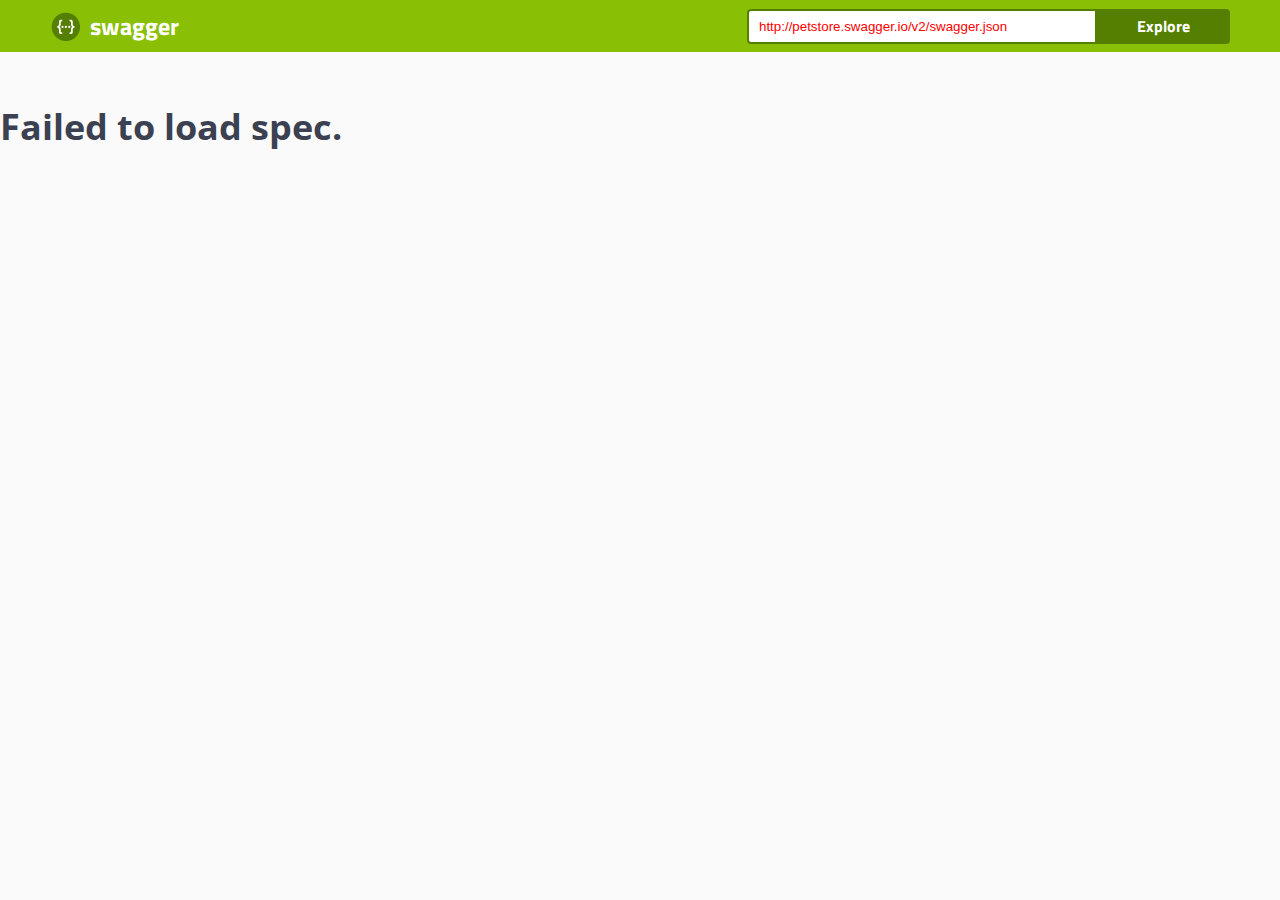
<file: static/index.html>
<!-- HTML for static distribution bundle build -->
<!DOCTYPE html>
<html lang="en">
<head>
  <meta charset="UTF-8">
  <title>Swagger UI</title>
  <link href="https://fonts.googleapis.com/css?family=Open+Sans:400,700|Source+Code+Pro:300,600|Titillium+Web:400,600,700" rel="stylesheet">
  <link rel="stylesheet" type="text/css" href="/static/swagger-ui.css" >
  <link rel="icon" type="image/png" href="../public/favicon-32x32.png" sizes="32x32" />
  <link rel="icon" type="image/png" href="../public/favicon-16x16.png" sizes="16x16" />
  <style>
    html
    {
        box-sizing: border-box;
        overflow: -moz-scrollbars-vertical;
        overflow-y: scroll;
    }
    *,
    *:before,
    *:after
    {
        box-sizing: inherit;
    }

    body {
      margin:0;
      background: #fafafa;
    }
  </style>
</head>

<body>

<svg xmlns="http://www.w3.org/2000/svg" xmlns:xlink="http://www.w3.org/1999/xlink" style="position:absolute;width:0;height:0">
  <defs>
    <symbol viewBox="0 0 20 20" id="unlocked">
          <path d="M15.8 8H14V5.6C14 2.703 12.665 1 10 1 7.334 1 6 2.703 6 5.6V6h2v-.801C8 3.754 8.797 3 10 3c1.203 0 2 .754 2 2.199V8H4c-.553 0-1 .646-1 1.199V17c0 .549.428 1.139.951 1.307l1.197.387C5.672 18.861 6.55 19 7.1 19h5.8c.549 0 1.428-.139 1.951-.307l1.196-.387c.524-.167.953-.757.953-1.306V9.199C17 8.646 16.352 8 15.8 8z"></path>
    </symbol>

    <symbol viewBox="0 0 20 20" id="locked">
      <path d="M15.8 8H14V5.6C14 2.703 12.665 1 10 1 7.334 1 6 2.703 6 5.6V8H4c-.553 0-1 .646-1 1.199V17c0 .549.428 1.139.951 1.307l1.197.387C5.672 18.861 6.55 19 7.1 19h5.8c.549 0 1.428-.139 1.951-.307l1.196-.387c.524-.167.953-.757.953-1.306V9.199C17 8.646 16.352 8 15.8 8zM12 8H8V5.199C8 3.754 8.797 3 10 3c1.203 0 2 .754 2 2.199V8z"/>
    </symbol>

    <symbol viewBox="0 0 20 20" id="close">
      <path d="M14.348 14.849c-.469.469-1.229.469-1.697 0L10 11.819l-2.651 3.029c-.469.469-1.229.469-1.697 0-.469-.469-.469-1.229 0-1.697l2.758-3.15-2.759-3.152c-.469-.469-.469-1.228 0-1.697.469-.469 1.228-.469 1.697 0L10 8.183l2.651-3.031c.469-.469 1.228-.469 1.697 0 .469.469.469 1.229 0 1.697l-2.758 3.152 2.758 3.15c.469.469.469 1.229 0 1.698z"/>
    </symbol>

    <symbol viewBox="0 0 20 20" id="large-arrow">
      <path d="M13.25 10L6.109 2.58c-.268-.27-.268-.707 0-.979.268-.27.701-.27.969 0l7.83 7.908c.268.271.268.709 0 .979l-7.83 7.908c-.268.271-.701.27-.969 0-.268-.269-.268-.707 0-.979L13.25 10z"/>
    </symbol>

    <symbol viewBox="0 0 20 20" id="large-arrow-down">
      <path d="M17.418 6.109c.272-.268.709-.268.979 0s.271.701 0 .969l-7.908 7.83c-.27.268-.707.268-.979 0l-7.908-7.83c-.27-.268-.27-.701 0-.969.271-.268.709-.268.979 0L10 13.25l7.418-7.141z"/>
    </symbol>


    <symbol viewBox="0 0 24 24" id="jump-to">
      <path d="M19 7v4H5.83l3.58-3.59L8 6l-6 6 6 6 1.41-1.41L5.83 13H21V7z"/>
    </symbol>

    <symbol viewBox="0 0 24 24" id="expand">
      <path d="M10 18h4v-2h-4v2zM3 6v2h18V6H3zm3 7h12v-2H6v2z"/>
    </symbol>

  </defs>
</svg>

<div id="swagger-ui"></div>

<script src="/static/swagger-ui-bundle.js"> </script>
<script src="/static/swagger-ui-standalone-preset.js"> </script>
<script>
window.onload = function() {
  // Build a system
  const ui = SwaggerUIBundle({
    url: "http://petstore.swagger.io/v2/swagger.json",
    dom_id: '#swagger-ui',
    presets: [
      SwaggerUIBundle.presets.apis,
      SwaggerUIStandalonePreset
    ],
    plugins: [
      SwaggerUIBundle.plugins.DownloadUrl
    ],
    layout: "StandaloneLayout"
  })

  window.ui = ui
}
</script>
</body>

</html>
</file>
<file: static/swagger-ui.css>
@charset "UTF-8";.swagger-ui html{box-sizing:border-box}.swagger-ui *,.swagger-ui :after,.swagger-ui :before{box-sizing:inherit}.swagger-ui body{margin:0;background:#fafafa}.swagger-ui .wrapper{width:100%;max-width:1460px;margin:0 auto;padding:0 20px}.swagger-ui .opblock-tag-section{display:-webkit-box;display:-ms-flexbox;display:flex;-webkit-box-orient:vertical;-webkit-box-direction:normal;-ms-flex-direction:column;flex-direction:column}.swagger-ui .opblock-tag{display:-webkit-box;display:-ms-flexbox;display:flex;padding:10px 20px 10px 10px;cursor:pointer;-webkit-transition:all .2s;transition:all .2s;border-bottom:1px solid rgba(59,65,81,.3);-webkit-box-align:center;-ms-flex-align:center;align-items:center}.swagger-ui .opblock-tag:hover{background:rgba(0,0,0,.02)}.swagger-ui .opblock-tag{font-size:24px;margin:0 0 5px;font-family:Titillium Web,sans-serif;color:#3b4151}.swagger-ui .opblock-tag.no-desc span{-webkit-box-flex:1;-ms-flex:1;flex:1}.swagger-ui .opblock-tag svg{-webkit-transition:all .4s;transition:all .4s}.swagger-ui .opblock-tag small{font-size:14px;font-weight:400;padding:0 10px;-webkit-box-flex:1;-ms-flex:1;flex:1;font-family:Open Sans,sans-serif;color:#3b4151}.swagger-ui .parаmeter__type{font-size:12px;padding:5px 0;font-family:Source Code Pro,monospace;font-weight:600;color:#3b4151}.swagger-ui .view-line-link{position:relative;top:3px;width:20px;margin:0 5px;cursor:pointer;-webkit-transition:all .5s;transition:all .5s}.swagger-ui .opblock{margin:0 0 15px;border:1px solid #000;border-radius:4px;box-shadow:0 0 3px rgba(0,0,0,.19)}.swagger-ui .opblock.is-open .opblock-summary{border-bottom:1px solid #000}.swagger-ui .opblock .opblock-section-header{padding:8px 20px;background:hsla(0,0%,100%,.8);box-shadow:0 1px 2px rgba(0,0,0,.1)}.swagger-ui .opblock .opblock-section-header,.swagger-ui .opblock .opblock-section-header label{display:-webkit-box;display:-ms-flexbox;display:flex;-webkit-box-align:center;-ms-flex-align:center;align-items:center}.swagger-ui .opblock .opblock-section-header label{font-size:12px;font-weight:700;margin:0;font-family:Titillium Web,sans-serif;color:#3b4151}.swagger-ui .opblock .opblock-section-header label span{padding:0 10px 0 0}.swagger-ui .opblock .opblock-section-header h4{font-size:14px;margin:0;-webkit-box-flex:1;-ms-flex:1;flex:1;font-family:Titillium Web,sans-serif;color:#3b4151}.swagger-ui .opblock .opblock-summary-method{font-size:14px;font-weight:700;min-width:80px;padding:6px 15px;text-align:center;border-radius:3px;background:#000;text-shadow:0 1px 0 rgba(0,0,0,.1);font-family:Titillium Web,sans-serif;color:#fff}.swagger-ui .opblock .opblock-summary-path,.swagger-ui .opblock .opblock-summary-path__deprecated{font-size:16px;display:-webkit-box;display:-ms-flexbox;display:flex;padding:0 10px;font-family:Source Code Pro,monospace;font-weight:600;color:#3b4151;-webkit-box-align:center;-ms-flex-align:center;align-items:center}.swagger-ui .opblock .opblock-summary-path .view-line-link,.swagger-ui .opblock .opblock-summary-path__deprecated .view-line-link{position:relative;top:2px;width:0;margin:0;cursor:pointer;-webkit-transition:all .5s;transition:all .5s}.swagger-ui .opblock .opblock-summary-path:hover .view-line-link,.swagger-ui .opblock .opblock-summary-path__deprecated:hover .view-line-link{width:18px;margin:0 5px}.swagger-ui .opblock .opblock-summary-path__deprecated{text-decoration:line-through}.swagger-ui .opblock .opblock-summary-description{font-size:13px;-webkit-box-flex:1;-ms-flex:1;flex:1;font-family:Open Sans,sans-serif;color:#3b4151}.swagger-ui .opblock .opblock-summary{display:-webkit-box;display:-ms-flexbox;display:flex;padding:5px;cursor:pointer;-webkit-box-align:center;-ms-flex-align:center;align-items:center}.swagger-ui .opblock.opblock-post{border-color:#49cc90;background:rgba(73,204,144,.1)}.swagger-ui .opblock.opblock-post .opblock-summary-method{background:#49cc90}.swagger-ui .opblock.opblock-post .opblock-summary{border-color:#49cc90}.swagger-ui .opblock.opblock-put{border-color:#fca130;background:rgba(252,161,48,.1)}.swagger-ui .opblock.opblock-put .opblock-summary-method{background:#fca130}.swagger-ui .opblock.opblock-put .opblock-summary{border-color:#fca130}.swagger-ui .opblock.opblock-delete{border-color:#f93e3e;background:rgba(249,62,62,.1)}.swagger-ui .opblock.opblock-delete .opblock-summary-method{background:#f93e3e}.swagger-ui .opblock.opblock-delete .opblock-summary{border-color:#f93e3e}.swagger-ui .opblock.opblock-get{border-color:#61affe;background:rgba(97,175,254,.1)}.swagger-ui .opblock.opblock-get .opblock-summary-method{background:#61affe}.swagger-ui .opblock.opblock-get .opblock-summary{border-color:#61affe}.swagger-ui .opblock.opblock-patch{border-color:#50e3c2;background:rgba(80,227,194,.1)}.swagger-ui .opblock.opblock-patch .opblock-summary-method{background:#50e3c2}.swagger-ui .opblock.opblock-patch .opblock-summary{border-color:#50e3c2}.swagger-ui .opblock.opblock-head{border-color:#9012fe;background:rgba(144,18,254,.1)}.swagger-ui .opblock.opblock-head .opblock-summary-method{background:#9012fe}.swagger-ui .opblock.opblock-head .opblock-summary{border-color:#9012fe}.swagger-ui .opblock.opblock-options{border-color:#0d5aa7;background:rgba(13,90,167,.1)}.swagger-ui .opblock.opblock-options .opblock-summary-method{background:#0d5aa7}.swagger-ui .opblock.opblock-options .opblock-summary{border-color:#0d5aa7}.swagger-ui .opblock.opblock-deprecated{opacity:.6;border-color:#ebebeb;background:hsla(0,0%,92%,.1)}.swagger-ui .opblock.opblock-deprecated .opblock-summary-method{background:#ebebeb}.swagger-ui .opblock.opblock-deprecated .opblock-summary{border-color:#ebebeb}.swagger-ui .tab{display:-webkit-box;display:-ms-flexbox;display:flex;margin:20px 0 10px;padding:0;list-style:none}.swagger-ui .tab li{font-size:12px;min-width:100px;min-width:90px;padding:0;cursor:pointer;font-family:Titillium Web,sans-serif;color:#3b4151}.swagger-ui .tab li:first-of-type{position:relative;padding-left:0}.swagger-ui .tab li:first-of-type:after{position:absolute;top:0;right:6px;width:1px;height:100%;content:"";background:rgba(0,0,0,.2)}.swagger-ui .tab li.active{font-weight:700}.swagger-ui .opblock-description-wrapper,.swagger-ui .opblock-title_normal{padding:15px 20px}.swagger-ui .opblock-description-wrapper,.swagger-ui .opblock-description-wrapper h4,.swagger-ui .opblock-title_normal,.swagger-ui .opblock-title_normal h4{font-size:12px;margin:0 0 5px;font-family:Open Sans,sans-serif;color:#3b4151}.swagger-ui .opblock-description-wrapper p,.swagger-ui .opblock-title_normal p{font-size:14px;margin:0;font-family:Open Sans,sans-serif;color:#3b4151}.swagger-ui .execute-wrapper{padding:20px;text-align:right}.swagger-ui .execute-wrapper .btn{width:100%;padding:8px 40px}.swagger-ui .body-param-options{display:-webkit-box;display:-ms-flexbox;display:flex;-webkit-box-orient:vertical;-webkit-box-direction:normal;-ms-flex-direction:column;flex-direction:column}.swagger-ui .body-param-options .body-param-edit{padding:10px 0}.swagger-ui .body-param-options label{padding:8px 0}.swagger-ui .body-param-options label select{margin:3px 0 0}.swagger-ui .responses-inner{padding:20px}.swagger-ui .responses-inner h4,.swagger-ui .responses-inner h5{font-size:12px;margin:10px 0 5px;font-family:Open Sans,sans-serif;color:#3b4151}.swagger-ui .response-col_status{font-size:14px;font-family:Open Sans,sans-serif;color:#3b4151}.swagger-ui .response-col_status .response-undocumented{font-size:11px;font-family:Source Code Pro,monospace;font-weight:600;color:#999}.swagger-ui .response-col_description__inner span{font-size:12px;font-style:italic;display:block;margin:10px 0;padding:10px;border-radius:4px;background:#41444e;font-family:Source Code Pro,monospace;font-weight:600;color:#fff}.swagger-ui .response-col_description__inner span p{margin:0}.swagger-ui .opblock-body pre{font-size:12px;margin:0;padding:10px;white-space:pre-wrap;border-radius:4px;background:#41444e;font-family:Source Code Pro,monospace;font-weight:600;color:#fff}.swagger-ui .opblock-body pre span{color:#fff!important}.swagger-ui .scheme-container{margin:0 0 20px;padding:30px 0;background:#fff;box-shadow:0 1px 2px 0 rgba(0,0,0,.15)}.swagger-ui .scheme-container .schemes{display:-webkit-box;display:-ms-flexbox;display:flex;-webkit-box-align:center;-ms-flex-align:center;align-items:center}.swagger-ui .scheme-container .schemes>label{font-size:12px;font-weight:700;display:-webkit-box;display:-ms-flexbox;display:flex;-webkit-box-orient:vertical;-webkit-box-direction:normal;-ms-flex-direction:column;flex-direction:column;margin:-20px 15px 0 0;font-family:Titillium Web,sans-serif;color:#3b4151}.swagger-ui .scheme-container .schemes>label select{min-width:130px;text-transform:uppercase}.swagger-ui .loading-container{padding:40px 0 60px}.swagger-ui .loading-container .loading{position:relative}.swagger-ui .loading-container .loading:after{font-size:10px;font-weight:700;position:absolute;top:50%;left:50%;content:"loading";-webkit-transform:translate(-50%,-50%);transform:translate(-50%,-50%);text-transform:uppercase;font-family:Titillium Web,sans-serif;color:#3b4151}.swagger-ui .loading-container .loading:before{position:absolute;top:50%;left:50%;display:block;width:60px;height:60px;margin:-30px;content:"";-webkit-animation:rotation 1s infinite linear,opacity .5s;animation:rotation 1s infinite linear,opacity .5s;opacity:1;border:2px solid rgba(85,85,85,.1);border-top-color:rgba(0,0,0,.6);border-radius:100%;-webkit-backface-visibility:hidden;backface-visibility:hidden}@-webkit-keyframes rotation{to{-webkit-transform:rotate(1turn);transform:rotate(1turn)}}@keyframes rotation{to{-webkit-transform:rotate(1turn);transform:rotate(1turn)}}@-webkit-keyframes blinker{50%{opacity:0}}@keyframes blinker{50%{opacity:0}}.swagger-ui .btn{font-size:14px;font-weight:700;padding:5px 23px;-webkit-transition:all .3s;transition:all .3s;border:2px solid #888;border-radius:4px;background:transparent;box-shadow:0 1px 2px rgba(0,0,0,.1);font-family:Titillium Web,sans-serif;color:#3b4151}.swagger-ui .btn[disabled]{cursor:not-allowed;opacity:.3}.swagger-ui .btn:hover{box-shadow:0 0 5px rgba(0,0,0,.3)}.swagger-ui .btn.cancel{border-color:#ff6060;font-family:Titillium Web,sans-serif;color:#ff6060}.swagger-ui .btn.authorize{line-height:1;display:inline;color:#49cc90;border-color:#49cc90}.swagger-ui .btn.authorize span{float:left;padding:4px 20px 0 0}.swagger-ui .btn.authorize svg{fill:#49cc90}.swagger-ui .btn.execute{-webkit-animation:pulse 2s infinite;animation:pulse 2s infinite;color:#fff;border-color:#4990e2}@-webkit-keyframes pulse{0%{color:#fff;background:#4990e2;box-shadow:0 0 0 0 rgba(73,144,226,.8)}70%{box-shadow:0 0 0 5px rgba(73,144,226,0)}to{color:#fff;background:#4990e2;box-shadow:0 0 0 0 rgba(73,144,226,0)}}@keyframes pulse{0%{color:#fff;background:#4990e2;box-shadow:0 0 0 0 rgba(73,144,226,.8)}70%{box-shadow:0 0 0 5px rgba(73,144,226,0)}to{color:#fff;background:#4990e2;box-shadow:0 0 0 0 rgba(73,144,226,0)}}.swagger-ui .btn-group{display:-webkit-box;display:-ms-flexbox;display:flex;padding:30px}.swagger-ui .btn-group .btn{-webkit-box-flex:1;-ms-flex:1;flex:1}.swagger-ui .btn-group .btn:first-child{border-radius:4px 0 0 4px}.swagger-ui .btn-group .btn:last-child{border-radius:0 4px 4px 0}.swagger-ui .authorization__btn{padding:0 10px;border:none;background:none}.swagger-ui .authorization__btn.locked{opacity:1}.swagger-ui .authorization__btn.unlocked{opacity:.4}.swagger-ui .expand-methods,.swagger-ui .expand-operation{border:none;background:none}.swagger-ui .expand-methods svg,.swagger-ui .expand-operation svg{width:20px;height:20px}.swagger-ui .expand-methods{padding:0 10px}.swagger-ui .expand-methods:hover svg{fill:#444}.swagger-ui .expand-methods svg{-webkit-transition:all .3s;transition:all .3s;fill:#777}.swagger-ui button{cursor:pointer;outline:none}.swagger-ui select{font-size:14px;font-weight:700;padding:5px 40px 5px 10px;border:2px solid #41444e;border-radius:4px;background:#f7f7f7 url([data-uri]) right 10px center no-repeat;background-size:20px;box-shadow:0 1px 2px 0 rgba(0,0,0,.25);font-family:Titillium Web,sans-serif;color:#3b4151;-webkit-appearance:none;-moz-appearance:none;appearance:none}.swagger-ui select[multiple]{margin:5px 0;padding:5px;background:#f7f7f7}.swagger-ui .opblock-body select{min-width:230px}.swagger-ui label{font-size:12px;font-weight:700;margin:0 0 5px;font-family:Titillium Web,sans-serif;color:#3b4151}.swagger-ui input[type=email],.swagger-ui input[type=password],.swagger-ui input[type=search],.swagger-ui input[type=text]{min-width:100px;margin:5px 0;padding:8px 10px;border:1px solid #d9d9d9;border-radius:4px;background:#fff}.swagger-ui input[type=email].invalid,.swagger-ui input[type=password].invalid,.swagger-ui input[type=search].invalid,.swagger-ui input[type=text].invalid{-webkit-animation:shake .4s 1;animation:shake .4s 1;border-color:#f93e3e;background:#feebeb}@-webkit-keyframes shake{10%,90%{-webkit-transform:translate3d(-1px,0,0);transform:translate3d(-1px,0,0)}20%,80%{-webkit-transform:translate3d(2px,0,0);transform:translate3d(2px,0,0)}30%,50%,70%{-webkit-transform:translate3d(-4px,0,0);transform:translate3d(-4px,0,0)}40%,60%{-webkit-transform:translate3d(4px,0,0);transform:translate3d(4px,0,0)}}@keyframes shake{10%,90%{-webkit-transform:translate3d(-1px,0,0);transform:translate3d(-1px,0,0)}20%,80%{-webkit-transform:translate3d(2px,0,0);transform:translate3d(2px,0,0)}30%,50%,70%{-webkit-transform:translate3d(-4px,0,0);transform:translate3d(-4px,0,0)}40%,60%{-webkit-transform:translate3d(4px,0,0);transform:translate3d(4px,0,0)}}.swagger-ui textarea{font-size:12px;width:100%;min-height:280px;padding:10px;border:none;border-radius:4px;outline:none;background:hsla(0,0%,100%,.8);font-family:Source Code Pro,monospace;font-weight:600;color:#3b4151}.swagger-ui textarea:focus{border:2px solid #61affe}.swagger-ui textarea.curl{font-size:12px;min-height:100px;margin:0;padding:10px;resize:none;border-radius:4px;background:#41444e;font-family:Source Code Pro,monospace;font-weight:600;color:#fff}.swagger-ui .checkbox{padding:5px 0 10px;-webkit-transition:opacity .5s;transition:opacity .5s;color:#333}.swagger-ui .checkbox label{display:-webkit-box;display:-ms-flexbox;display:flex}.swagger-ui .checkbox p{font-weight:400!important;font-style:italic;margin:0!important;font-family:Source Code Pro,monospace;font-weight:600;color:#3b4151}.swagger-ui .checkbox input[type=checkbox]{display:none}.swagger-ui .checkbox input[type=checkbox]+label>.item{position:relative;top:3px;display:inline-block;width:16px;height:16px;margin:0 8px 0 0;padding:5px;cursor:pointer;border-radius:1px;background:#e8e8e8;box-shadow:0 0 0 2px #e8e8e8;-webkit-box-flex:0;-ms-flex:none;flex:none}.swagger-ui .checkbox input[type=checkbox]+label>.item:active{-webkit-transform:scale(.9);transform:scale(.9)}.swagger-ui .checkbox input[type=checkbox]:checked+label>.item{background:#e8e8e8 url("data:image/svg+xml;charset=utf-8,%3Csvg width='10' height='8' viewBox='3 7 10 8' xmlns='http://www.w3.org/2000/svg'%3E%3Cpath fill='%2341474E' fill-rule='evenodd' d='M6.333 15L3 11.667l1.333-1.334 2 2L11.667 7 13 8.333z'/%3E%3C/svg%3E") 50% no-repeat}.swagger-ui .dialog-ux{position:fixed;z-index:9999;top:0;right:0;bottom:0;left:0}.swagger-ui .dialog-ux .backdrop-ux{position:fixed;top:0;right:0;bottom:0;left:0;background:rgba(0,0,0,.8)}.swagger-ui .dialog-ux .modal-ux{position:absolute;z-index:9999;top:50%;left:50%;width:100%;min-width:300px;max-width:650px;-webkit-transform:translate(-50%,-50%);transform:translate(-50%,-50%);border:1px solid #ebebeb;border-radius:4px;background:#fff;box-shadow:0 10px 30px 0 rgba(0,0,0,.2)}.swagger-ui .dialog-ux .modal-ux-content{overflow-y:auto;max-height:540px;padding:20px}.swagger-ui .dialog-ux .modal-ux-content p{font-size:12px;margin:0 0 5px;color:#41444e;font-family:Open Sans,sans-serif;color:#3b4151}.swagger-ui .dialog-ux .modal-ux-content h4{font-size:18px;font-weight:600;margin:15px 0 0;font-family:Titillium Web,sans-serif;color:#3b4151}.swagger-ui .dialog-ux .modal-ux-header{display:-webkit-box;display:-ms-flexbox;display:flex;padding:12px 0;border-bottom:1px solid #ebebeb;-webkit-box-align:center;-ms-flex-align:center;align-items:center}.swagger-ui .dialog-ux .modal-ux-header .close-modal{padding:0 10px;border:none;background:none;-webkit-appearance:none;-moz-appearance:none;appearance:none}.swagger-ui .dialog-ux .modal-ux-header h3{font-size:20px;font-weight:600;margin:0;padding:0 20px;-webkit-box-flex:1;-ms-flex:1;flex:1;font-family:Titillium Web,sans-serif;color:#3b4151}.swagger-ui .model{font-size:12px;font-weight:300;font-family:Source Code Pro,monospace;font-weight:600;color:#3b4151}.swagger-ui .model-toggle{font-size:10px;position:relative;top:6px;display:inline-block;margin:auto .3em;cursor:pointer;-webkit-transition:-webkit-transform .15s ease-in;transition:-webkit-transform .15s ease-in;transition:transform .15s ease-in;transition:transform .15s ease-in,-webkit-transform .15s ease-in;-webkit-transform:rotate(90deg);transform:rotate(90deg);-webkit-transform-origin:50% 50%;transform-origin:50% 50%}.swagger-ui .model-toggle.collapsed{-webkit-transform:rotate(0deg);transform:rotate(0deg)}.swagger-ui .model-toggle:after{display:block;width:20px;height:20px;content:"";background:url("data:image/svg+xml;charset=utf-8,%3Csvg xmlns='http://www.w3.org/2000/svg' width='24' height='24' viewBox='0 0 24 24'%3E%3Cpath d='M10 6L8.59 7.41 13.17 12l-4.58 4.59L10 18l6-6z'/%3E%3C/svg%3E") 50% no-repeat;background-size:100%}.swagger-ui .model-jump-to-path{position:relative;cursor:pointer}.swagger-ui .model-jump-to-path .view-line-link{position:absolute;top:-.4em;cursor:pointer}.swagger-ui .model-title{position:relative}.swagger-ui .model-title:hover .model-hint{visibility:visible}.swagger-ui .model-hint{position:absolute;top:-1.8em;visibility:hidden;padding:.1em .5em;white-space:nowrap;color:#ebebeb;border-radius:4px;background:rgba(0,0,0,.7)}.swagger-ui section.models{margin:30px 0;border:1px solid rgba(59,65,81,.3);border-radius:4px}.swagger-ui section.models.is-open{padding:0 0 20px}.swagger-ui section.models.is-open h4{margin:0 0 5px;border-bottom:1px solid rgba(59,65,81,.3)}.swagger-ui section.models.is-open h4 svg{-webkit-transform:rotate(90deg);transform:rotate(90deg)}.swagger-ui section.models h4{font-size:16px;display:-webkit-box;display:-ms-flexbox;display:flex;margin:0;padding:10px 20px 10px 10px;cursor:pointer;-webkit-transition:all .2s;transition:all .2s;font-family:Titillium Web,sans-serif;color:#777;-webkit-box-align:center;-ms-flex-align:center;align-items:center}.swagger-ui section.models h4 svg{-webkit-transition:all .4s;transition:all .4s}.swagger-ui section.models h4 span{-webkit-box-flex:1;-ms-flex:1;flex:1}.swagger-ui section.models h4:hover{background:rgba(0,0,0,.02)}.swagger-ui section.models h5{font-size:16px;margin:0 0 10px;font-family:Titillium Web,sans-serif;color:#777}.swagger-ui section.models .model-jump-to-path{position:relative;top:5px}.swagger-ui section.models .model-container{margin:0 20px 15px;-webkit-transition:all .5s;transition:all .5s;border-radius:4px;background:rgba(0,0,0,.05)}.swagger-ui section.models .model-container:hover{background:rgba(0,0,0,.07)}.swagger-ui section.models .model-container:first-of-type{margin:20px}.swagger-ui section.models .model-container:last-of-type{margin:0 20px}.swagger-ui section.models .model-box{background:none}.swagger-ui .model-box{padding:10px;border-radius:4px;background:rgba(0,0,0,.1)}.swagger-ui .model-box .model-jump-to-path{position:relative;top:4px}.swagger-ui .model-title{font-size:16px;font-family:Titillium Web,sans-serif;color:#555}.swagger-ui span>span.model,.swagger-ui span>span.model .brace-close{padding:0 0 0 10px}.swagger-ui .prop-type{color:#55a}.swagger-ui .prop-enum{display:block}.swagger-ui .prop-format{color:#999}.swagger-ui table{width:100%;padding:0 10px;border-collapse:collapse}.swagger-ui table.model tbody tr td{padding:0;vertical-align:top}.swagger-ui table.model tbody tr td:first-of-type{width:100px;padding:0}.swagger-ui table.headers td{font-size:12px;font-weight:300;vertical-align:middle;font-family:Source Code Pro,monospace;font-weight:600;color:#3b4151}.swagger-ui table tbody tr td{padding:10px 0 0;vertical-align:top}.swagger-ui table tbody tr td:first-of-type{width:20%;padding:10px 0}.swagger-ui table thead tr td,.swagger-ui table thead tr th{font-size:12px;font-weight:700;padding:12px 0;text-align:left;border-bottom:1px solid rgba(59,65,81,.2);font-family:Open Sans,sans-serif;color:#3b4151}.swagger-ui .parameters-col_description p{font-size:14px;margin:0;font-family:Open Sans,sans-serif;color:#3b4151}.swagger-ui .parameters-col_description input[type=text]{width:100%;max-width:340px}.swagger-ui .parameter__name{font-size:16px;font-weight:400;font-family:Titillium Web,sans-serif;color:#3b4151}.swagger-ui .parameter__name.required{font-weight:700}.swagger-ui .parameter__name.required:after{font-size:10px;position:relative;top:-6px;padding:5px;content:"required";color:rgba(255,0,0,.6)}.swagger-ui .parameter__in{font-size:12px;font-style:italic;font-family:Source Code Pro,monospace;font-weight:600;color:#888}.swagger-ui .table-container{padding:20px}.swagger-ui .topbar{padding:8px 30px;background-color:#89bf04}.swagger-ui .topbar .topbar-wrapper{-ms-flex-align:center}.swagger-ui .topbar .topbar-wrapper,.swagger-ui .topbar a{display:-webkit-box;display:-ms-flexbox;display:flex;-webkit-box-align:center;align-items:center}.swagger-ui .topbar a{font-size:1.5em;font-weight:700;text-decoration:none;-webkit-box-flex:1;-ms-flex:1;flex:1;-ms-flex-align:center;font-family:Titillium Web,sans-serif;color:#fff}.swagger-ui .topbar a span{margin:0;padding:0 10px}.swagger-ui .topbar .download-url-wrapper{display:-webkit-box;display:-ms-flexbox;display:flex}.swagger-ui .topbar .download-url-wrapper input[type=text]{min-width:350px;margin:0;border:2px solid #547f00;border-radius:4px 0 0 4px;outline:none}.swagger-ui .topbar .download-url-wrapper .download-url-button{font-size:16px;font-weight:700;padding:4px 40px;border:none;border-radius:0 4px 4px 0;background:#547f00;font-family:Titillium Web,sans-serif;color:#fff}.swagger-ui .info{margin:50px 0}.swagger-ui .info hgroup.main{margin:0 0 20px}.swagger-ui .info hgroup.main a{font-size:12px}.swagger-ui .info p{font-size:14px;font-family:Open Sans,sans-serif;color:#3b4151}.swagger-ui .info code{padding:3px 5px;border-radius:4px;background:rgba(0,0,0,.05);font-family:Source Code Pro,monospace;font-weight:600;color:#9012fe}.swagger-ui .info a{font-size:14px;-webkit-transition:all .4s;transition:all .4s;font-family:Open Sans,sans-serif;color:#4990e2}.swagger-ui .info a:hover{color:#1f69c0}.swagger-ui .info>div{margin:0 0 5px}.swagger-ui .info .base-url{font-size:12px;font-weight:300!important;margin:0;font-family:Source Code Pro,monospace;font-weight:600;color:#3b4151}.swagger-ui .info .title{font-size:36px;margin:0;font-family:Open Sans,sans-serif;color:#3b4151}.swagger-ui .info .title small{font-size:10px;position:relative;top:-5px;display:inline-block;margin:0 0 0 5px;padding:2px 4px;vertical-align:super;border-radius:57px;background:#7d8492}.swagger-ui .info .title small pre{margin:0;font-family:Titillium Web,sans-serif;color:#fff}.swagger-ui .auth-btn-wrapper{display:-webkit-box;display:-ms-flexbox;display:flex;padding:10px 0;-webkit-box-pack:center;-ms-flex-pack:center;justify-content:center}.swagger-ui .auth-wrapper{display:-webkit-box;display:-ms-flexbox;display:flex;-webkit-box-flex:1;-ms-flex:1;flex:1;-webkit-box-pack:end;-ms-flex-pack:end;justify-content:flex-end}.swagger-ui .auth-wrapper .authorize{padding-right:20px}.swagger-ui .auth-container{margin:0 0 10px;padding:10px 20px;border-bottom:1px solid #ebebeb}.swagger-ui .auth-container:last-of-type{margin:0;padding:10px 20px;border:0}.swagger-ui .auth-container h4{margin:5px 0 15px!important}.swagger-ui .auth-container .wrapper{margin:0;padding:0}.swagger-ui .auth-container input[type=password],.swagger-ui .auth-container input[type=text]{min-width:230px}.swagger-ui .auth-container .errors{font-size:12px;padding:10px;border-radius:4px;font-family:Source Code Pro,monospace;font-weight:600;color:#3b4151}.swagger-ui .scopes h2{font-size:14px;font-family:Titillium Web,sans-serif;color:#3b4151}.swagger-ui .scope-def{padding:0 0 20px}.swagger-ui .errors-wrapper{margin:20px;padding:10px 20px;-webkit-animation:scaleUp .5s;animation:scaleUp .5s;border:2px solid #f93e3e;border-radius:4px;background:rgba(249,62,62,.1)}.swagger-ui .errors-wrapper .error-wrapper{margin:0 0 10px}.swagger-ui .errors-wrapper .errors h4{font-size:14px;margin:0;font-family:Source Code Pro,monospace;font-weight:600;color:#3b4151}.swagger-ui .errors-wrapper hgroup{display:-webkit-box;display:-ms-flexbox;display:flex;-webkit-box-align:center;-ms-flex-align:center;align-items:center}.swagger-ui .errors-wrapper hgroup h4{font-size:20px;margin:0;-webkit-box-flex:1;-ms-flex:1;flex:1;font-family:Titillium Web,sans-serif;color:#3b4151}@-webkit-keyframes scaleUp{0%{-webkit-transform:scale(.8);transform:scale(.8);opacity:0}to{-webkit-transform:scale(1);transform:scale(1);opacity:1}}@keyframes scaleUp{0%{-webkit-transform:scale(.8);transform:scale(.8);opacity:0}to{-webkit-transform:scale(1);transform:scale(1);opacity:1}}.swagger-ui .Resizer.vertical.disabled{display:none}
/*# sourceMappingURL=swagger-ui.css.map*/
</file>
